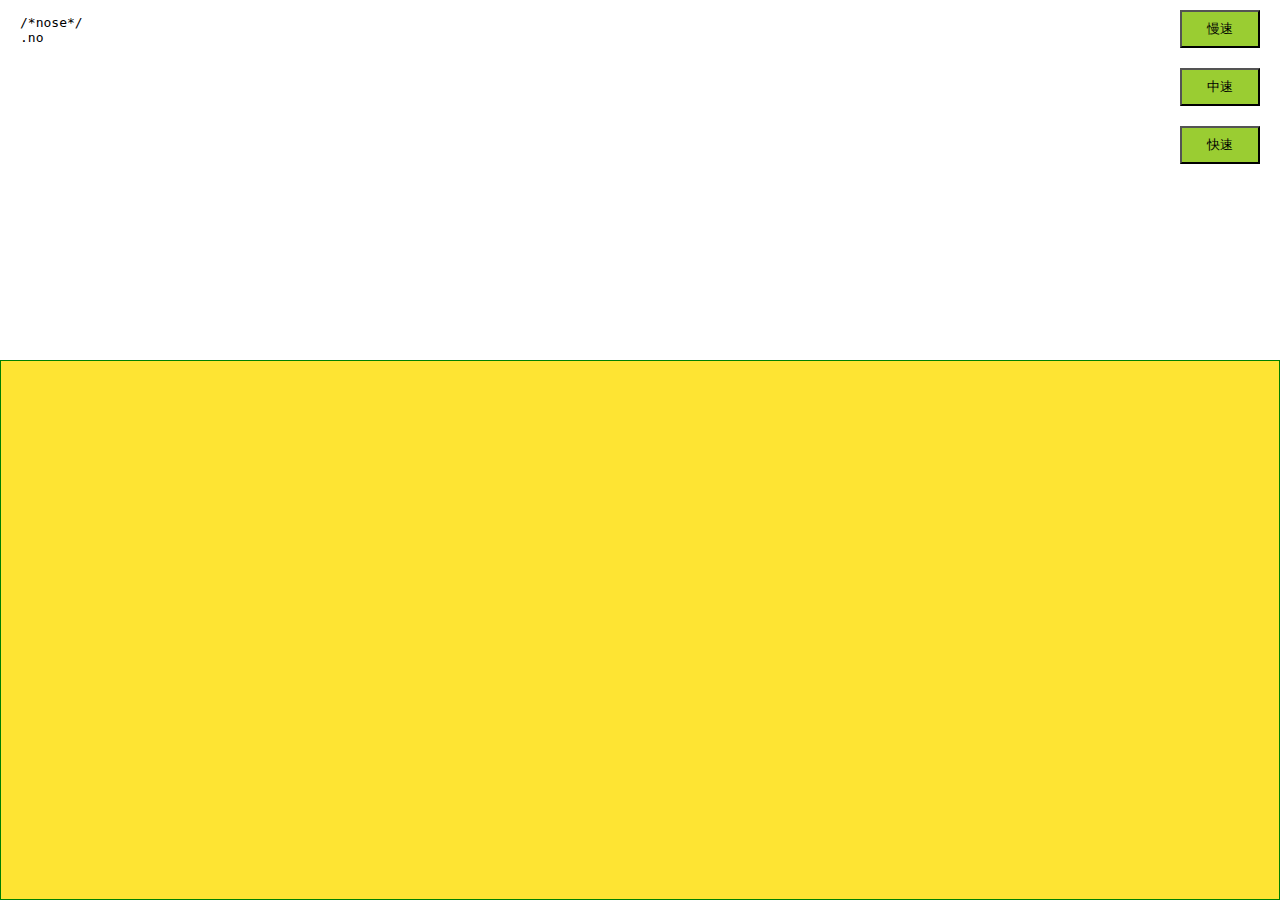
<file: Pikachu/picachu.html>
<!DOCTYPE html>
<html lang="en">

<head>
    <meta charset="UTF-8">
    <meta name="viewport" content="width=device-width, initial-scale=1.0">
    <meta http-equiv="X-UA-Compatible" content="ie=edge">
    <link rel="stylesheet" href="./main.css">
    <title>画一只皮卡丘给你看</title>
    <style id="styleTag"></style>
</head>

<body>
    <div class="code-wrapper">
        <pre id="code"></pre>
    </div>
    <div class="preview-wrapper">
        <div class="preview">
            <div class="wrapper">
                <div class="nose"></div>
                <div class="eye left"></div>
                <div class="eye right"></div>
                <div class="face left"></div>
                <div class="face right"></div>
                <div class="UpperLip left"></div>
                <div class="UpperLip right"></div>
                <div class="LowerLip-wrapper">
                    <div class="LowerLip"></div>
                </div>
            </div>
        </div>
    </div>
    <div class="actions">
        <button data-speed='slow'>慢速</button>
        <button data-speed='normal'>中速</button>
        <button data-speed='fast'>快速</button>
    </div>
    <script src="./vendor/jquery.min.js"></script>
    <script src="./main.js"></script>
</body>

</html>
</file>
<file: Pikachu/main.css>
*{
    margin: 0;
    padding: 0;
    box-sizing: border-box;
}
*::after{
    box-sizing: border-box;
}
*::before{
    box-sizing: border-box;
}
body{
    display: flex;
    height: 100vh;
    flex-direction: column;
    
}
.code-wrapper{
    flex:1;
    height: 50%;
    padding: 0 20px;
}
.preview-wrapper{
    flex:1.5;
    height: 50%;
}
#code{
    overflow: hidden;
    height: 100%; 
}
.preview{
    height: 100%;
    border:1px solid green;
    display: flex;
    justify-content: center;
    align-items:center;
    background: #FEE433;
}
.wrapper{
    width: 100%;
    height: 165px;
    position: relative;  
}

.actions{
    position: absolute;
    right: 10px;
    top:0;
    display: flex;
    flex-direction: column;
}
.actions>button{
    width: 80px;
    margin: 10px;
    padding: 8px;
    background-color: yellowgreen;
}
.actions>button.active{
    background-color: red;
}
.actions>button:focus{
    outline:none;
}
</file>
